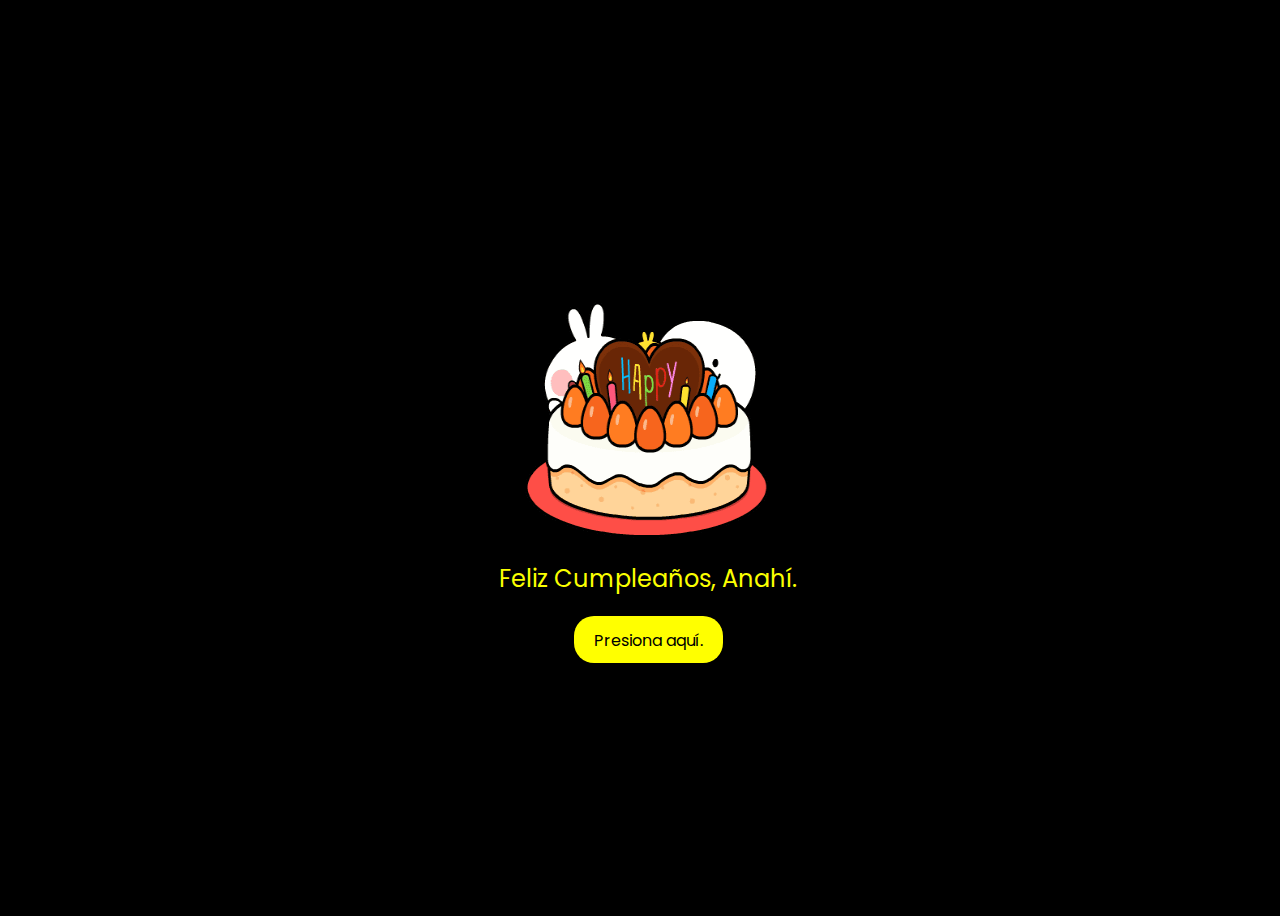
<file: index.html>
<!DOCTYPE html>
<html lang="en">
<head>
    <meta charset="UTF-8">
    <meta http-equiv="X-UA-Compatible" content="IE=edge">
    <meta name="viewport" content="width=device-width, initial-scale=1.0">
    <link rel="stylesheet" href="css/styles.css">
    <link rel="icon" href="img/flowers.png" type="image/x-icon">
    <title>Sorpresa?</title>
</head>
<body>
    <div class="card">
        <img src="img/feliz_cumple.gif" class="birthday">
    </div>

    
    <div class="description">
        <span>Feliz Cumpleaños, Anahí.</span>
    </div>

    <div class="button">
        <button>
            <a href="broma.html">Presiona aquí.</a>
      </button>
        
    </div>
</body>
</html>
</file>
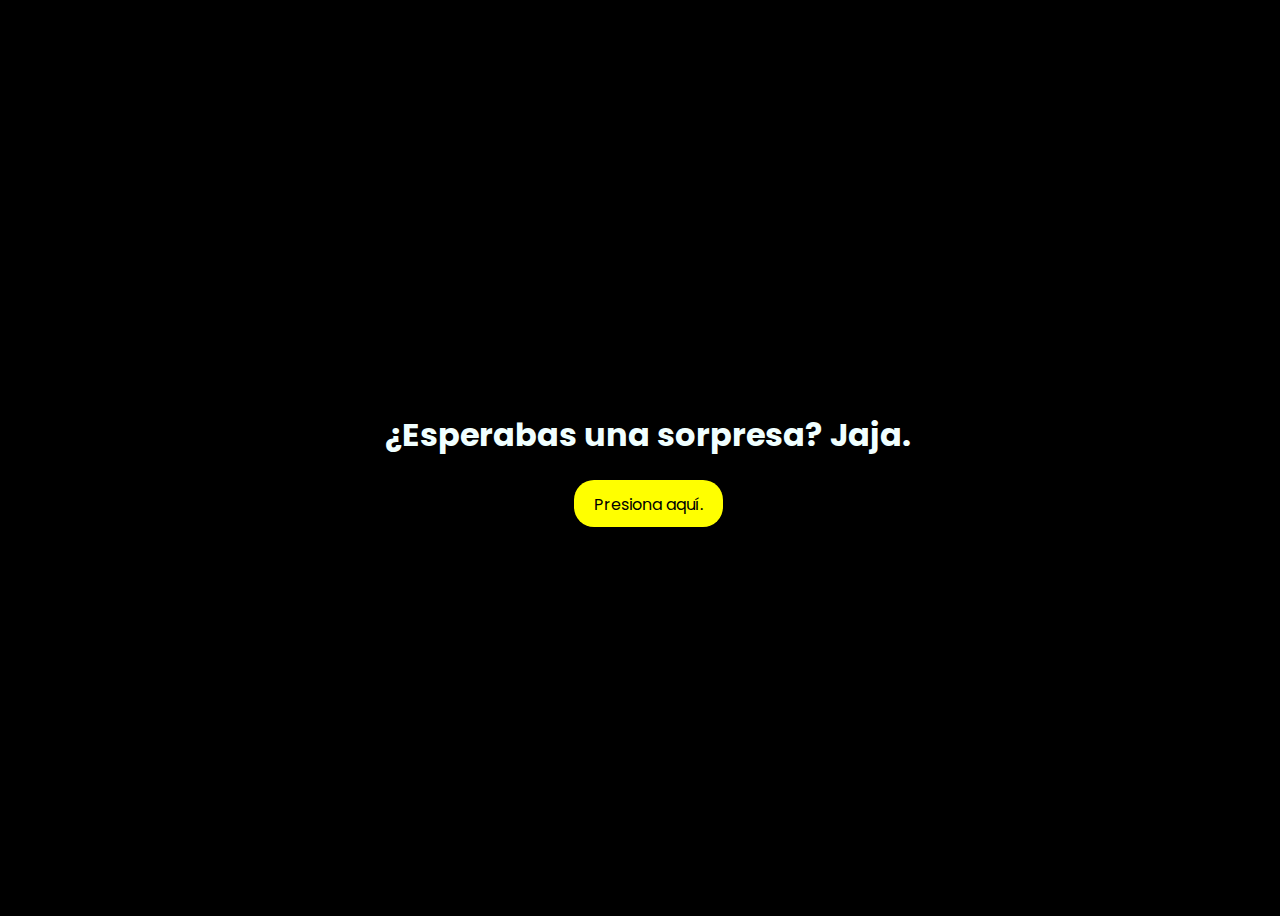
<file: broma.html>
<!DOCTYPE html>
<html lang="en">
<head>
    <meta charset="UTF-8">
    <meta name="viewport" content="width=device-width, initial-scale=1.0">
    <link rel="stylesheet" href="css/styles.css">
    <title>XD</title>
</head>
<body>
    <h1>¿Esperabas una sorpresa? Jaja.</h1>
    
    <div class="button">
        <button>
            <a href="Girasoles.html">Presiona aquí.</a>
      </button>
        
    </div>
    
</body>
</html>
</file>
<file: css/styles.css>
@import url('https://fonts.googleapis.com/css2?family=Poppins:ital,wght@0,500;1,900&display=swap');
*{
    font-family: 'Poppins',cursive;
}
body{
    color: azure;
    width: 100%;
    height: 100vh;
    display: flex;
    flex-direction: column;
    align-items: center;
    justify-content: center;
    background-color: black;
}
.greetings{
    font-size: 6rem;
    font-weight: 900;
}
.greetings > span{
    animation: glow 2.5s ease-in-out infinite;
}
@keyframes glow{
    0%, 100%{
        color: #fff;
        text-shadow: 0 0 12px #fbff00, 0 0 50px #fbff00, 0 0 100px #fbff00;
    }
    10%, 90%{
        color: #696565;
        text-shadow: none;
    }
}
.greetings > span:nth-child(2){
    animation-delay: .2s ;
}
.greetings > span:nth-child(3){
    animation-delay: .4s ;
}
.greetings > span:nth-child(4){
    animation-delay: .6s;
}
.greetings > span:nth-child(5){
    animation-delay: .8s;
}

.description{
    font-size: 1.5rem;
    margin-bottom: 20px;
}

.button a{
    text-decoration: none;
    font-size: 1rem;
    color: #111;
}

@media screen and (max-width:574px){
    .greetings{
        display: block;
        font-size: 3rem;
        font-weight: 500;
        text-align: center;
    }
    .description{
        font-size: 1.2rem;
    }
    
    .button a{
        font-size: .9rem;
    }
    
    h1 {
        text-align: center;
    }
}

.description{
    color: #fbff00;
}

.card .birthday{
    width: 300px ;
    height: 300px;}

/* Estilo para el botón */
.button button {
    background-color: yellow; /* Fondo amarillo */
    border: none; /* Sin bordes */
    padding: 10px 20px; /* Ajusta el relleno según tu preferencia */
    font-size: 18px; /* Tamaño de fuente */
    cursor: pointer;
    position: relative; /* Necesario para el resplandor */
    border-radius: 20px; /* Esquinas redondeadas */
    transition: background-color 0.3s ease-in-out; /* Transición suave para el color de fondo */
  }
  
  /* Estilo para el enlace dentro del botón */
  .button button a {
    text-decoration: none; /* Elimina el subrayado del enlace */
    color: inherit; /* Hereda el color del texto del botón */
  }
  
  /* Efecto de resplandor al pasar el cursor sobre el botón */
  .button button:hover {
    background-color: orange; /* Cambia el color de fondo al pasar el mouse a naranja */
    box-shadow: 0 0 10px yellow, 0 0 20px yellow, 0 0 30px yellow; /* Efecto de resplandor amarillo */
  }
</file>
